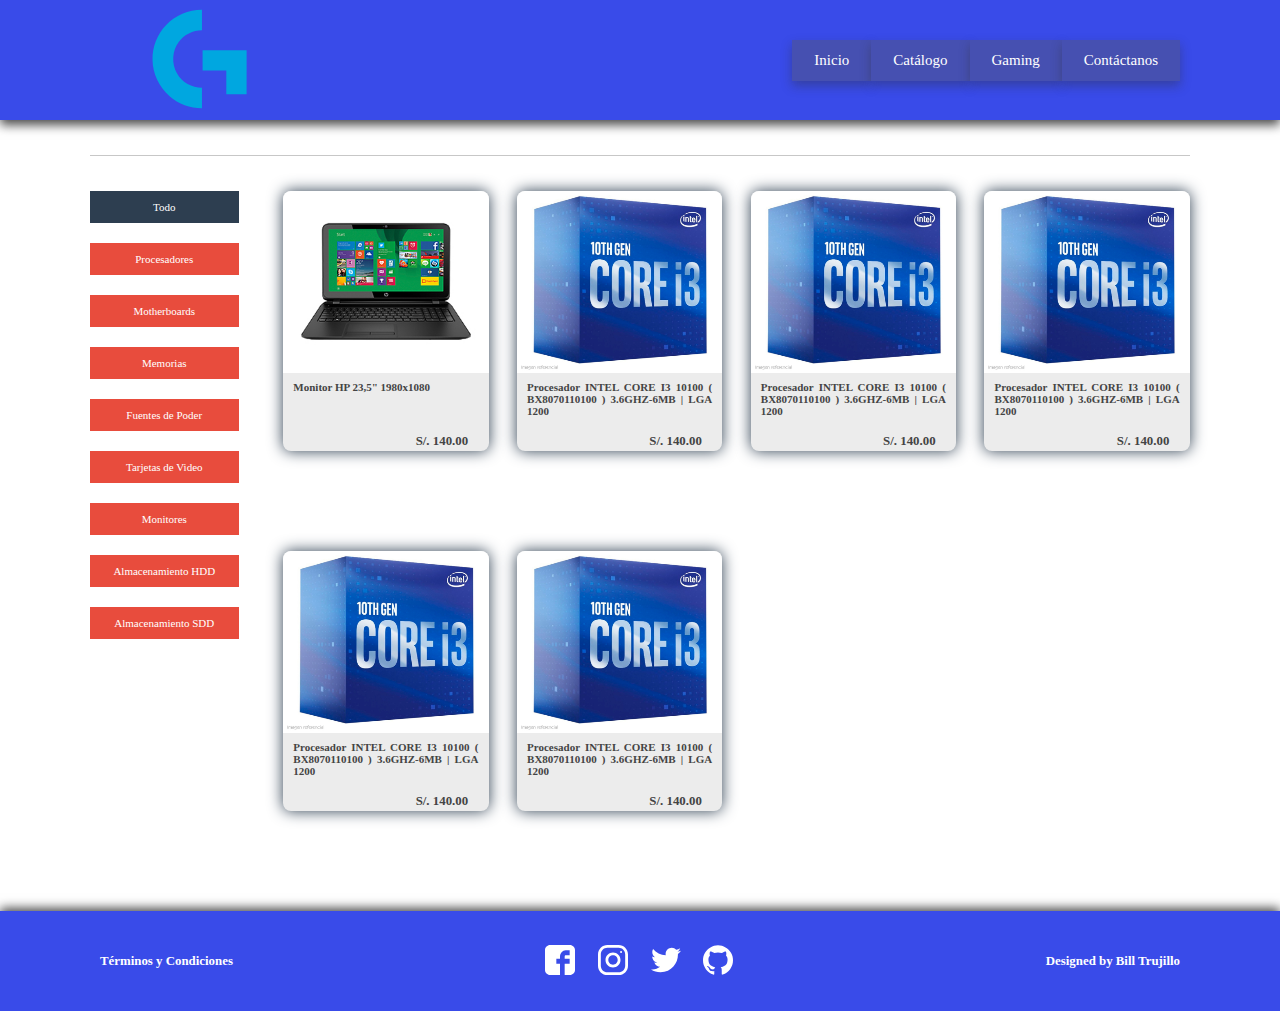
<file: catalogo.html>
<!DOCTYPE html>
<html lang="en">
<head>
    <meta charset="UTF-8">
    <meta http-equiv="X-UA-Compatible" content="IE=edge">
    <meta name="viewport" content="width=device-width, initial-scale=1.0">
    <link rel="stylesheet" href="css/estilos.css">
    <link rel="stylesheet" href="css/animation.css">
    <link rel="icon" href="images/marcas/logitech.svg">
    <script src="scripts/jquery-3.6.0.js"></script>
    <script src="scripts/script.js"></script>
    <title>Gamer Stage | Productos</title>
</head>
<body>
    <!-- seccion del nav -->
    <nav class="fadeInDown">
      <div class="logo">
          <a href="index.html"><img src="images/marcas/logitech.svg" alt="#"></a>
      </div>
      <div id="menu">
          <ul>
              <li id="item"><a href="index.html">Inicio</a></li>
              <li id="item"><a href="catalogo.html">Catálogo</a>
                  <ul id="desple">
                      <li><a href="#">Marcas</a></li>
                      <li><a href="#">PC'S completas</a></li>
                  </ul>
              </li>
              <li id="item"><a href="#">Gaming</a>
                  <ul id="desple">
                      <li><a href="#">Teclados</a></li>
                      <li><a href="#">Mouse</a></li>
                      <li><a href="#">Audífonos</a></li>
                      <li><a href="#">Pad's</a></li>
                  </ul>
              </li>
              <li id="item"><a href="mail.html">Contáctanos</a></li>
          </ul>
      </div>
  </nav>
  <!-- seccion del nav -->
    <!-- seccion del nav -->
    <!-- seccion del catalogo -->
    <div class="wrap">
            <h1></h1>
            <div class="store-wrapper">
                <div class="category_list">
                    <a href="#" class="category_item" category="all">Todo</a>
                    <a href="#" class="category_item" category="procesadores">Procesadores</a>
                    <a href="#" class="category_item" category="motherboards">Motherboards</a>
                    <a href="#" class="category_item" category="memorias">Memorias</a>
                    <a href="#" class="category_item" category="fuentes">Fuentes de Poder</a>
                    <a href="#" class="category_item" category="video">Tarjetas de Video</a>
                    <a href="#" class="category_item" category="monitores">Monitores</a>
                    <a href="#" class="category_item" category="hdd">Almacenamiento HDD</a>
                    <a href="#" class="category_item" category="ssd">Almacenamiento SDD</a>
                </div>
                <section class="product-list">
                  <!-- ----------Procesadores -->
                  <!-- ---------------Intel -->
                        <div class="product-item" category="procesadores">
                          <img src="images/productos/laptop_hp.jpg" alt="#">
                          <a href="./products/procesadores/procesadore1.html">
                            Monitor HP 23,5" 1980x1080
                          </a>
                        <h3>S/. 140.00</h3>
                        </div>
                        <div class="product-item" category="procesadores">
                          <img src="images/productos/procesadores/intel/i3-10°.jpg" alt="#">
                          <a href="">
                            Procesador INTEL CORE I3 10100 ( BX8070110100 ) 3.6GHZ-6MB | LGA 1200
                          </a>
                        <h3>S/. 140.00</h3>
                        </div>
                        <div class="product-item" category="procesadores">
                          <img src="images/productos/procesadores/intel/i3-10°.jpg" alt="#">
                          <a href="">
                            Procesador INTEL CORE I3 10100 ( BX8070110100 ) 3.6GHZ-6MB | LGA 1200
                          </a>
                        <h3>S/. 140.00</h3>
                        </div>
                        <!-- ---------------Intel -->
                        <!-- ---------------AMD -->
                        <div class="product-item" category="procesadores">
                          <img src="images/productos/procesadores/intel/i3-10°.jpg" alt="#">
                          <a href="">
                            Procesador INTEL CORE I3 10100 ( BX8070110100 ) 3.6GHZ-6MB | LGA 1200
                          </a>
                        <h3>S/. 140.00</h3>
                        </div>
                        <div class="product-item" category="procesadores">
                          <img src="images/productos/procesadores/intel/i3-10°.jpg" alt="#">
                          <a href="">
                            Procesador INTEL CORE I3 10100 ( BX8070110100 ) 3.6GHZ-6MB | LGA 1200
                          </a>
                        <h3>S/. 140.00</h3>
                        </div>
                        <div class="product-item" category="procesadores">
                          <img src="images/productos/procesadores/intel/i3-10°.jpg" alt="#">
                          <a href="">
                            Procesador INTEL CORE I3 10100 ( BX8070110100 ) 3.6GHZ-6MB | LGA 1200
                          </a>
                        <h3>S/. 140.00</h3>
                        </div>
                  <!-- ---------------AMD -->
                  <!-- ----------Procesadores -->
                </section>
            </div>
    </div>
    <!-- seccion del catalogo -->
    <!-- seccion del footer -->
    <footer>
        <div class="terms">
            <a href=""><h3>Términos y Condiciones</h3></a>
        </div>
        <div class="redes">
            <a href=""><img src="images/iconos_svg/facebook.svg" alt=""></a>
            <a href=""><img src="images/iconos_svg/instagram.svg" alt=""></a>
            <a href=""><img src="images/iconos_svg/twitter.svg" alt=""></a>
            <a href=""><img src="images/iconos_svg/github.svg" alt=""></a>
        </div>
        <div class="designed">
            <h3>Designed by <a href="#portafolio">Bill Trujillo</a></h3>
        </div>
    </footer>
    <!-- seccion del footer -->
</body>
</html>
</file>
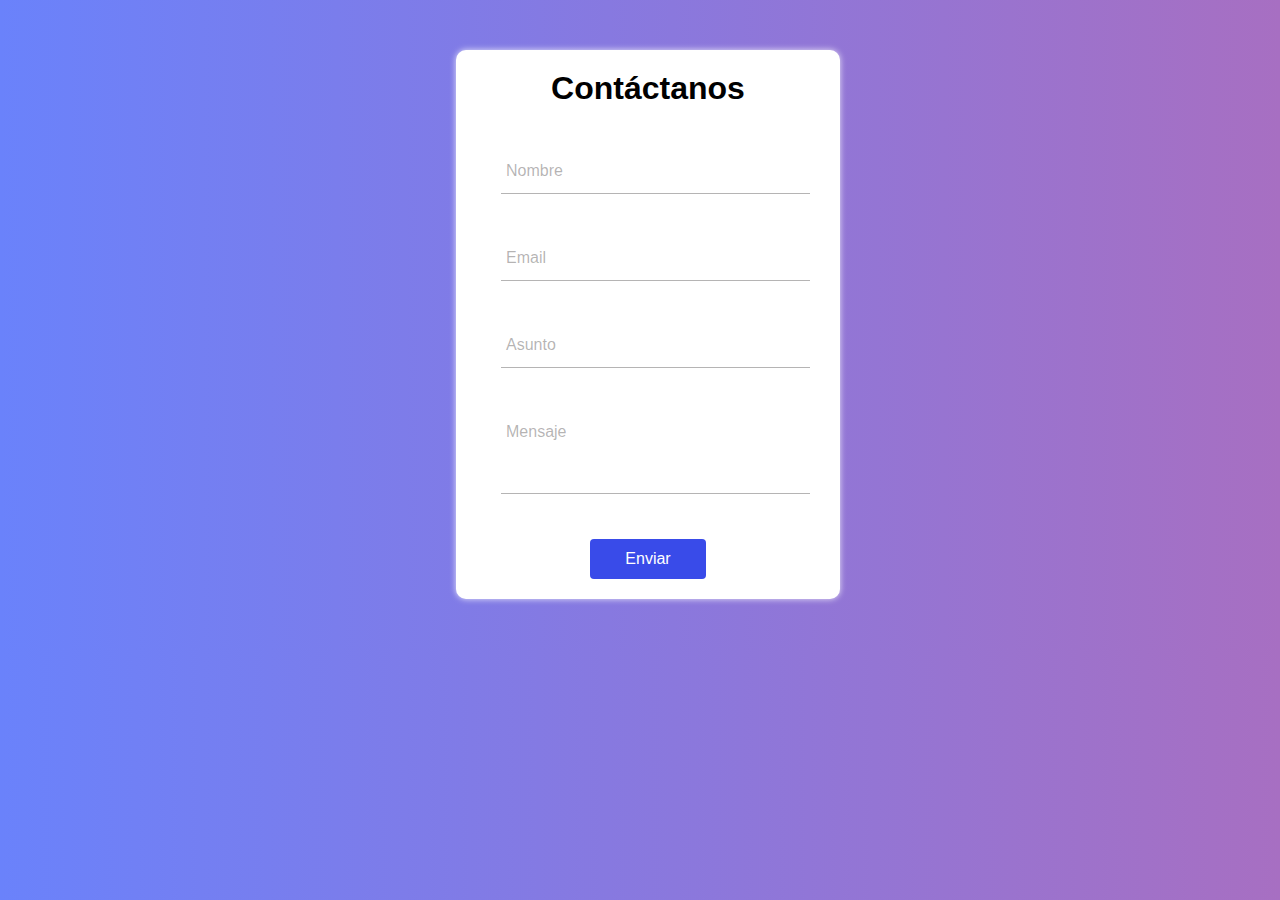
<file: mail.html>
<!DOCTYPE html>
<html lang="en">
<head>
    <meta charset="UTF-8">
    <meta http-equiv="X-UA-Compatible" content="IE=edge">
    <meta name="viewport" content="width=device-width, initial-scale=1.0">
    <link rel="stylesheet" href="css/email.css">
    <link rel="icon" href="images/marcas/logitech.svg">
    <title>Gamer Stage</title>
</head>
<body>
    <!-- seccion del email -->
    <form action="correos.php" method="POST">
        <div class="form">
            <h1>Contáctanos</h1>
            <div class="grupo">
                <input type="text" name="nombre" id="" required><span class="barra"></span>
                <label>Nombre</label>
            </div>
            <div class="grupo">
                <input type="email" name="email" id="" required><span class="barra"></span>
                <label>Email</label>
            </div>
            <div class="grupo">
                <input type="text" name="asunto" id="" required><span class="barra"></span>
                <label>Asunto</label>
            </div>
            <div class="grupo">
                <textarea name="mensaje" id="" rows="3" required></textarea><span class="barra"></span>
                <label>Mensaje</label>
            </div>
            <button type="submit">Enviar</button>
        </div>
    </form>
    <!-- seccion del email -->
</body>
</html>
</file>
<file: css/estilos.css>
html body{
    max-width: 1366px;
    margin: auto;
    padding: 0px;
    font-family: roboto regular;
    font-size: 11px;
    color: rgb(68, 68, 68);
}

nav{
    display: flex;
    justify-content: space-between;
    align-items: center;
    height: 120px;
    background-color: rgb(57, 75, 233);
    box-shadow: 0px 5px 10px rgb(75, 75, 75);
    position: relative;
}
.logo img{
    width: 200px;
    height: 100px;
    padding:0 100px;
}

/* ------menu */
#menu{
    text-align: center;
    margin-right: 100px;
}

#menu ul{
    list-style: none;
    margin: 0px;
    padding: 0px;
}

#menu #item{
    float: left;
    margin-top: 29px;
    margin-bottom: 29px;
}

#menu #item a{
    background-color: rgb(70, 80, 177);
    box-shadow: 0px 5px 10px rgba(46, 46, 46, 0.37);
    color: rgb(255, 255, 255);
    padding: 12px 22px;
    display: block;
    font-family: roboto regular;
    font-size: 15px;
    text-decoration: none;
}

#menu #desple{
    display: none;
    position: absolute;
    width: 180px;
}

#menu #desple li a{
    background-color: rgb(128, 128, 128);
}

#menu #item a:hover{
    background-color: rgb(35, 32, 102);
    text-decoration: overline 3px white;
}

#menu #item:hover #desple{
    display: block;
}
/* ------menu */

/* --------Showcase */
.showcase{
    padding-top: 10px ;
    padding-bottom: 30px ;
}

.container_showcase{
    display: flex;
    justify-content: space-between;
}

.img_case{
    width: 50%;
    height: 400px;
    text-align: center;
    align-items: center;
}

.img_case img{
    width: 100%;
    height: 100%;
}


.detail_case{
    padding-top: 30px;
    width: 50%;
    text-align: center;
    font-size: 16px;
}

.detail_case p{
    margin: 0 150px;
    text-align: justify;
}

.button{
    margin-top: 60px;
    margin-bottom: 20px;
}
/* --------Showcase */

/* -----button-pay */
.button_pay{
    background-color: white;
    padding: 10px 25px;
    border: 2.5px solid rgb(57, 75, 233);
    border-radius: 5px;
}

.button_pay a{
    text-decoration: none;
    color: rgb(53, 53, 53);
}

.button_pay:hover{
    font-weight: 800;
}
/* -----button-pay */

/* marcas mas vendidas */
.title_marcas{
    text-align: center;
    padding-top: 50px;
    font-size: 14px;
}

.marcas{
    display: flex;
    align-items: center;
    justify-content: space-between;
    padding: 100px;
}

.marcas img{
    width: 120px;
}
/* marcas mas vendidas */
/* ------------catalogo */
.wrap{
    max-width: 1100px;
    width: 90%;
    margin: auto;
}

.wrap > h1{
    color: #494b4d;
    font-weight: 400;
    display: flex;
    flex-direction: column;
    text-align: center;
    margin: 15px 0px;
}

.wrap > h1::after{
    content: '';
    width: 100%;
    height: 1px;
    background-color: #c7c7c7;
    margin: 20px 0;
}

.store-wrapper{
    display: flex;  
}

.category_list{
    display: flex;
    flex-direction: column;
    width: 15%;
}

.category_list .category_item{
    display: block;
    width: 90%;
    padding: 10px 0;
    margin-bottom: 20px;
    background-color: #e84c3d;
    color: white;
    text-align: center;
    text-decoration: none;
}

.category_list .category_item:hover{
    text-decoration: overline 3px white;
}

.category_list .ct_item-active{
    background: #2d3e50;
}

/* --productos */

.product-list{
    width: 85%;
    display: flex;
    flex-wrap: wrap;
}

.product-list .product-item{
    width: 22%;
    height: 260px;
    margin-left: 3%;
    margin-bottom: 100px;
    border-radius: 8px;
    box-shadow: 0px 0px 15px #2d3e50;
    background-color: rgb(236, 236, 236);

    display: flex;
    flex-direction: column;
    align-items: center;
    align-self: flex-start;

    transition: all 0.4s;
}

.product-list .product-item img{
    width: 100%;
    height: 70%;
    border-radius: 8px 8px 0 0 ;
}

.product-list .product-item a{
    display: block;
    width: 90%;
    height: 25%;
    padding: 8px 5%;
    color: rgb(68, 68, 68);
    font-weight: 600;
    text-decoration: none;
    text-align: justify;
}

.product-list .product-item h3{
    text-align: right;
    width: 80%;
    height: 5%;
    margin: 0px;
    padding: 2% 10%;
    border-radius: 0 0 8px 8px;
}

/* ------------catalogo */


/* seccion de footer */
footer{
    height: 100px;
    background-color: rgb(57, 75, 233);
    display: flex;
    justify-content: space-between;
    align-items: center;
    padding: 0 100px;
    color: white;
    box-shadow: 0px -3px 10px rgb(75, 75, 75);
}

.redes{
    align-items: center;
}

.redes img{
    width: 30px;
    padding: 0 10px;
}

.terms a{
    text-decoration: none;
    color: white;
}

.terms a:hover{
    text-decoration: overline 3px white;
}

.designed a{
    color: white;
    text-decoration: none;
}

.designed a:hover{
    text-decoration: overline 3px white;
}

/* seccion de footer */
</file>
<file: css/animation.css>
.fadeIn{
    -webkit-animation-duration: 4s;
    animation-duration: 4s;
    -webkit-animation-fill-mode: both;
    animation-fill-mode: both;
    -webkit-animation-name: fadeIn;
    animation-name: fadeIn;
}

@keyframes fadeIn {
    from{
        opacity: 0;
    }
    to{
        opacity: 1;
    }
}

.fadeInDown{
    -webkit-animation-duration: 1s;
    animation-duration: 1s;
    -webkit-animation-fill-mode: both;
    animation-fill-mode: both;
    -webkit-animation-name: fadeInDown;
    animation-name: fadeInDown;
}

@keyframes fadeInDown{
    from{
        opacity: 0;
        -webkit-transform: translate3d(0,-100%,0) ;
        transform: translate3d(0,-100%,0) ;
    }
    to{
        opacity: 1;
        -webkit-transform: translate3d(0,0,0) ;
        transform: translate3d(0,0,0) ;
    }
}

.fadeInUp{
    -webkit-animation-duration: 1s;
    animation-duration: 1s;
    -webkit-animation-fill-mode: both;
    animation-fill-mode: both;
    -webkit-animation-name: fadeInUp;
    animation-name: fadeInUp;
}

@keyframes fadeInUp{
    from{
        opacity: 0;
        -webkit-transform: translate3d(0,100%,0) ;
        transform: translate3d(0,100%,0) ;
    }
    to{
        opacity: 1;
        -webkit-transform: translate3d(0,0,0) ;
        transform: translate3d(0,0,0) ;
    }
}
</file>
<file: css/email.css>
:root{
    --colorTextos: #49454567;
}

body {
    background: linear-gradient(to right, #6A82FB, #a76fc2);
    font-family: 'Poppins', sans-serif;
    width: 100%;
    justify-content: center;
}

h1{
    text-align: center;
    margin: 10px 0;
    font-weight: 800;
}

form{
    margin: auto;
    margin-top: 50px;
    margin-bottom: 50px;
    background: #fff;
    width: 30%;
    padding: 10px 0;
    border-radius: 10px;
    box-shadow: 0 0 6px 0 rgba(255, 255, 255, 0.8);
}

.form{
    width: 100%;
    margin: auto;
}

form .grupo{
    position: relative;
    margin: 45px;
}

input, textarea{
    background: none;
    color:#c6c6c6;
    font-size: 18px;
    padding: 10px 10px 10px 5px;
    display: block;
    width: 100%;
    border:none;
    border-bottom: 1px solid var(--colorTextos);
    resize: none;
}

input:focus,textarea:focus{
    outline: none;
    color: rgb(94,93,93);
}

input:focus~label, 
input:valid~label, 
textarea:focus~label, textarea:valid~label{
    position: absolute;
    top: -14px;
    font-size: 12px;
    color: #2196F3;
}

label{
    color: var(--colorTextos);
    font-size: 16px;
    position: absolute;
    left: 5px;
    top:10px;
    transition: 0.5s ease all;
    pointer-events: none;
}


button{
    background-color: rgb(57, 75, 233);
    display: block;
    width: 30%;
    height: 40px;
    border:none;
    color:#fff; 
    border-radius: 4px;
    font-size: 16px;
    margin: 10px auto;
    cursor: pointer;
}
</file>
